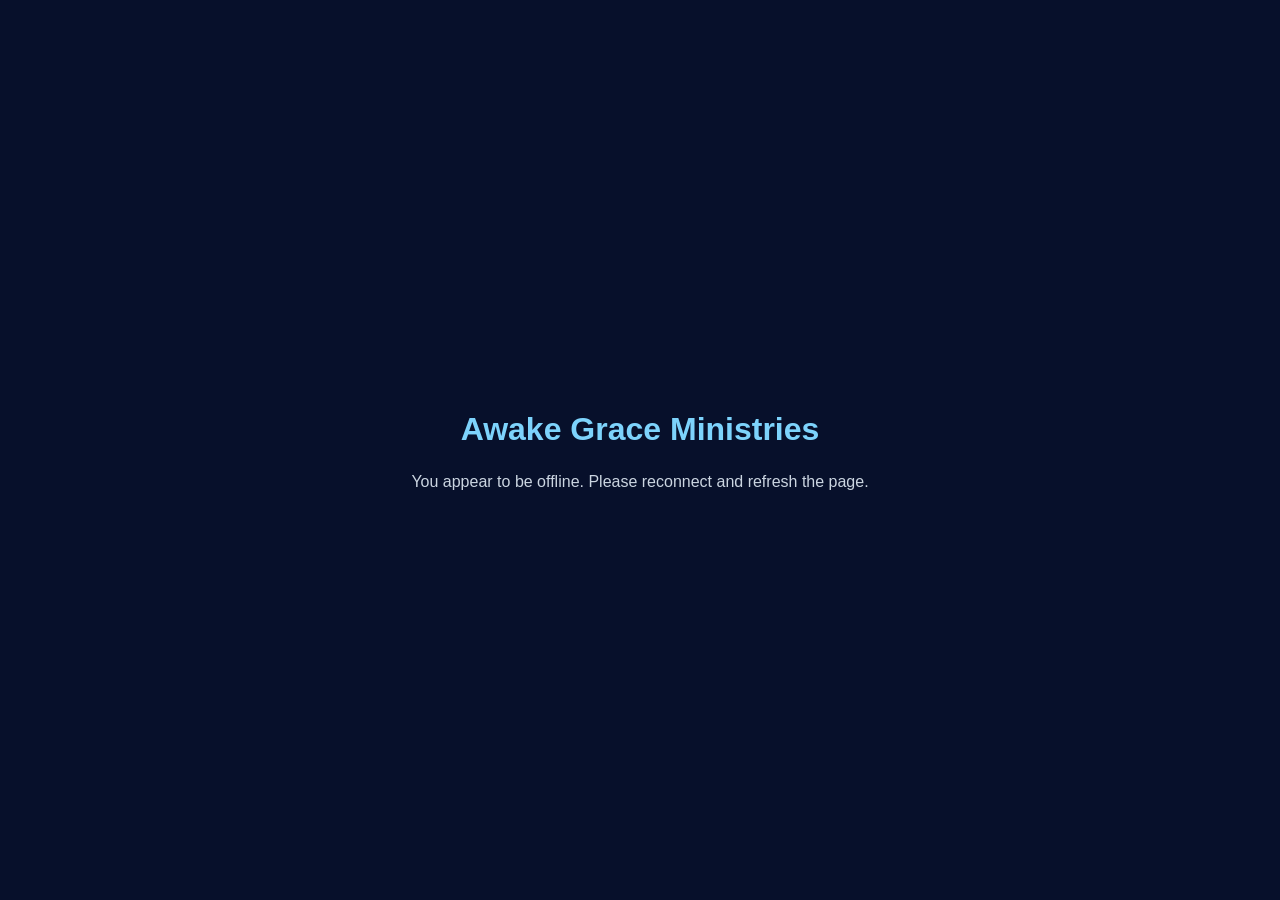
<file: public/offline.html>
<!doctype html><html lang="en"><head><meta charset="UTF-8"><meta name="viewport" content="width=device-width,initial-scale=1"><meta name="theme-color" content="#07102b"><title>Awake Grace Ministries</title><style>body{margin:0;font-family:Arial,sans-serif;background:#07102b;color:#fff;display:grid;place-items:center;min-height:100vh;text-align:center}.box{max-width:520px;padding:32px}h1{color:#7dd3fc}p{color:#cbd5e1;line-height:1.6}</style></head><body><div class="box"><h1>Awake Grace Ministries</h1><p>You appear to be offline. Please reconnect and refresh the page.</p></div></body></html>
</file>
